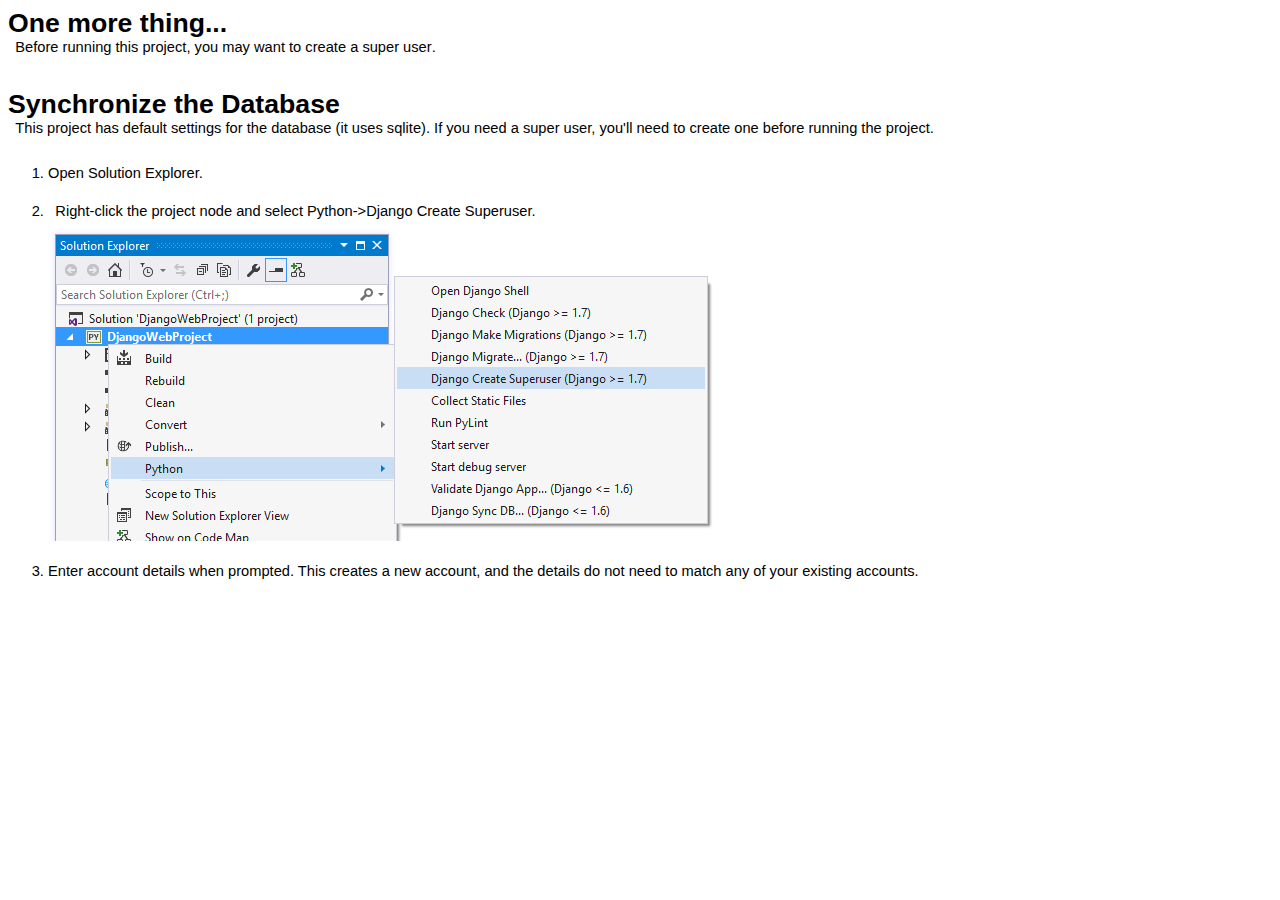
<file: Project1/readme.html>
<html xmlns="http://www.w3.org/1999/xhtml" lang="en">
<head>
    <meta charset="utf-8" />
    <title>Django Web App Configuration</title>
    <style type="text/css">body { font-family: 'Segoe UI', Arial, Helvetica, sans-serif; font-weight: 200; font-size: 11pt; } p, h1, h2 { margin: 0; padding: 0; } h1 { font-size: 20pt; font-weight: bold; padding-top: 1em; } h1.top { padding-top: 0em; } h2 { font-size: 16pt; font-weight: 300; padding-top: 0.5em; padding-left: 0em; } p { padding-left: 0.5em; padding-bottom: 0.5em; } p.hint { color: #666666; } code { font-family: Consolas, 'Lucida Console', monospace; } ol { margin-top: 0; padding-top: 0; } ol > li { padding-top: 1.5em; } li > img { vertical-align: middle; }</style>
</head>
<body>
    <h1 class="top">One more thing...</h1>
    <p>
        Before running this project, you may want to <strong>create a super user</strong>.
    </p>


    <h1>Synchronize the Database</h1>
    <p>
        This project has default settings for the database (it uses sqlite).
        If you need a super user, you'll need to create one before running the project.
    </p>

    <ol>
        <li>Open Solution Explorer.</li>
        <li>
            <p>Right-click the project node and select Python-&gt;Django Create Superuser.</p>
            <img src="[data-uri]" />
        </li>
        <li>
            Enter account details when prompted. This creates a new account, and
            the details do not need to match any of your existing accounts.
        </li>
    </ol>
</body>
</html>
</file>
